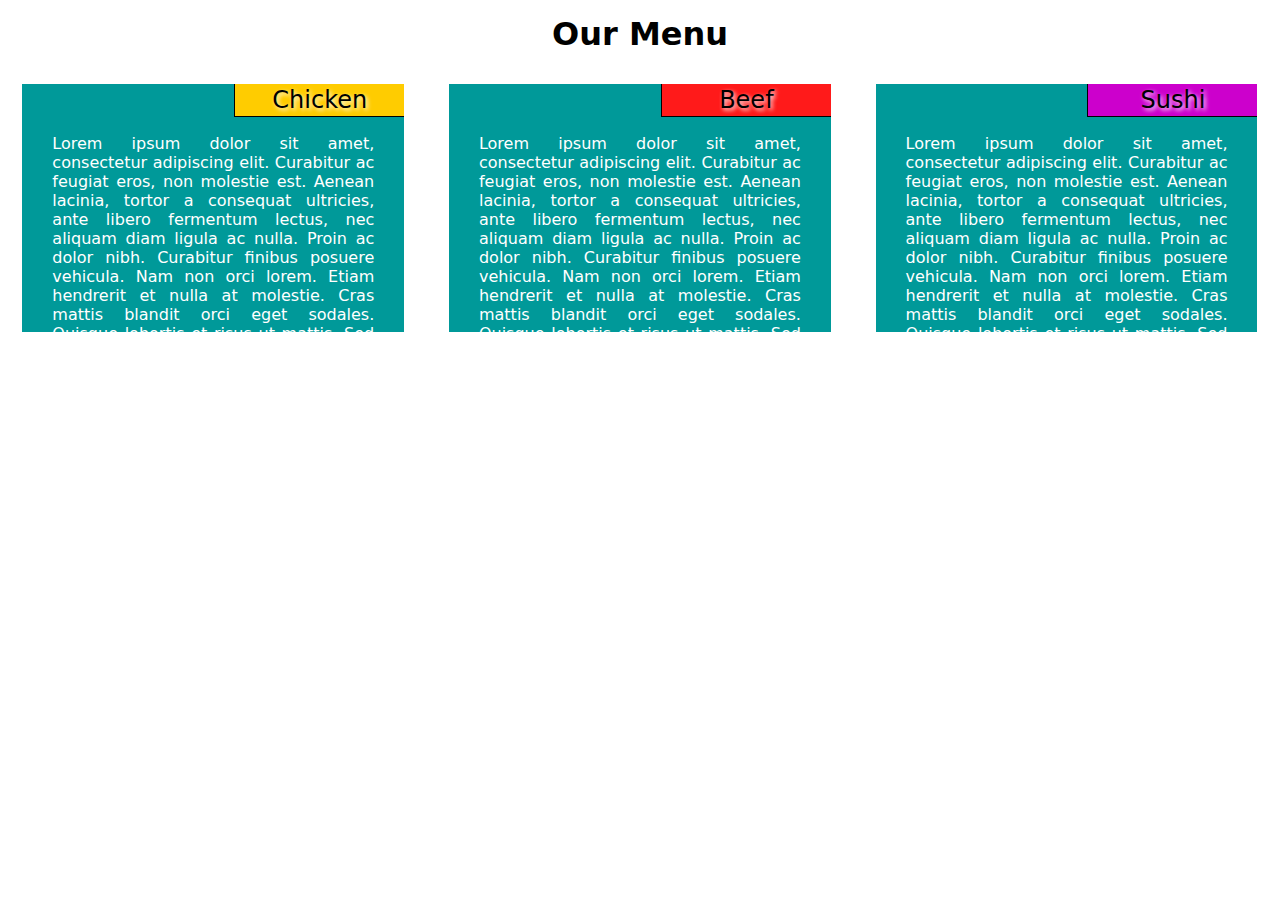
<file: site/module2-solution/index.html>
<!DOCTYPE html>
<html>
<head>
	<meta charset="utf-8">
	<meta name="viewport" content="width=device-width, initial-width=1">
	<title>module2-solution</title>

	<link rel="stylesheet" href="css/styles.css">

</head>
<body>
<h1>Our Menu</h1>

<div class="container">
	<div class="row">
		<div class="col-lg-4 col-md-6">
			<div class="details">
				<p class="menu-heading" id="chicken">Chicken</p>
			Lorem ipsum dolor sit amet, consectetur adipiscing elit. Curabitur ac feugiat eros, non molestie est. Aenean lacinia, tortor a consequat ultricies, ante libero fermentum lectus, nec aliquam diam ligula ac nulla. Proin ac dolor nibh. Curabitur finibus posuere vehicula. Nam non orci lorem. Etiam hendrerit et nulla at molestie. Cras mattis blandit orci eget sodales. Quisque lobortis et risus ut mattis. Sed scelerisque justo et vehicula egestas. Sed consequat eros ut ornare semper. Aenean ultricies ornare eros quis viverra. Nullam convallis varius dapibus.</div>
		</div>

		<div class="col-lg-4 col-md-6">
			<div class="details">
				<p class="menu-heading" id="beef">Beef</p>
			Lorem ipsum dolor sit amet, consectetur adipiscing elit. Curabitur ac feugiat eros, non molestie est. Aenean lacinia, tortor a consequat ultricies, ante libero fermentum lectus, nec aliquam diam ligula ac nulla. Proin ac dolor nibh. Curabitur finibus posuere vehicula. Nam non orci lorem. Etiam hendrerit et nulla at molestie. Cras mattis blandit orci eget sodales. Quisque lobortis et risus ut mattis. Sed scelerisque justo et vehicula egestas. Sed consequat eros ut ornare semper. Aenean ultricies ornare eros quis viverra. Nullam convallis varius dapibus.</div>
		</div>

		<div class="col-lg-4 col-md-12">
			<div class="details">
				<p class="menu-heading" id="sushi">Sushi</p>
			Lorem ipsum dolor sit amet, consectetur adipiscing elit. Curabitur ac feugiat eros, non molestie est. Aenean lacinia, tortor a consequat ultricies, ante libero fermentum lectus, nec aliquam diam ligula ac nulla. Proin ac dolor nibh. Curabitur finibus posuere vehicula. Nam non orci lorem. Etiam hendrerit et nulla at molestie. Cras mattis blandit orci eget sodales. Quisque lobortis et risus ut mattis. Sed scelerisque justo et vehicula egestas. Sed consequat eros ut ornare semper. Aenean ultricies ornare eros quis viverra. Nullam convallis varius dapibus.</div>
		</div>
	</div>

</div>
</body>
</html>
</file>
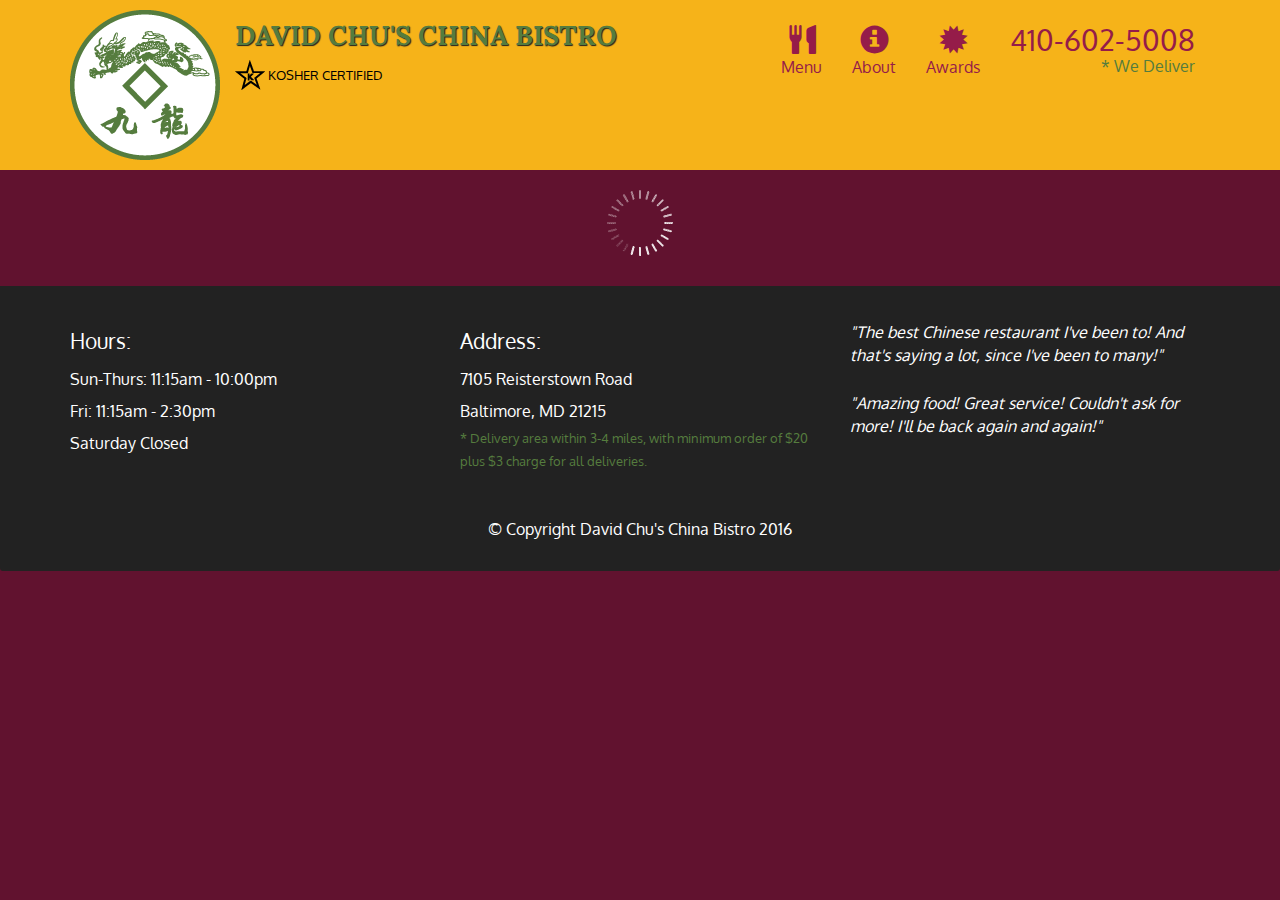
<file: site/module5-solution/index.html>
<!doctype html>
<html lang="en">
  <head>
    <meta charset="utf-8">
    <meta http-equiv="X-UA-Compatible" content="IE=edge">
    <meta name="viewport" content="width=device-width, initial-scale=1">
    <title>David Chu's China Bistro</title>
    <link rel="stylesheet" href="css/bootstrap.min.css">
    <link rel="stylesheet" href="css/styles.css">
    <link href='https://fonts.googleapis.com/css?family=Oxygen:400,300,700' rel='stylesheet' type='text/css'>
    <link href='https://fonts.googleapis.com/css?family=Lora' rel='stylesheet' type='text/css'>
  </head>
<body>
  <header>
    <nav id="header-nav" class="navbar navbar-default">
      <div class="container">
        <div class="navbar-header">
          <a href="index.html" class="pull-left visible-md visible-lg">
            <div id="logo-img" alt="Logo image"></div>
          </a>

          <div class="navbar-brand">
            <a href="index.html"><h1>David Chu's China Bistro</h1></a>
            <p>
              <img src="images/star-k-logo.png" alt="Kosher certification">
              <span>Kosher Certified</span>
            </p>
          </div>

          <button id="navbarToggle" type="button" class="navbar-toggle collapsed" data-toggle="collapse" data-target="#collapsable-nav" aria-expanded="false">
            <span class="sr-only">Toggle navigation</span>
            <span class="icon-bar"></span>
            <span class="icon-bar"></span>
            <span class="icon-bar"></span>
          </button>
        </div>
        
        <div id="collapsable-nav" class="collapse navbar-collapse">
           <ul id="nav-list" class="nav navbar-nav navbar-right">
            <li id="navHomeButton" class="visible-xs active">
              <a href="index.html">
                <span class="glyphicon glyphicon-home"></span> Home</a>
            </li>
            <li id="navMenuButton">
              <a href="#" onclick="$dc.loadMenuCategories();">
                <span class="glyphicon glyphicon-cutlery"></span><br class="hidden-xs"> Menu</a>
            </li>
            <li>
              <a href="#">
                <span class="glyphicon glyphicon-info-sign"></span><br class="hidden-xs"> About</a>
            </li>
            <li>
              <a href="#">
                <span class="glyphicon glyphicon-certificate"></span><br class="hidden-xs"> Awards</a>
            </li>
            <li id="phone" class="hidden-xs">
              <a href="tel:410-602-5008">
                <span>410-602-5008</span></a><div>* We Deliver</div>
            </li>
          </ul><!-- #nav-list -->
        </div><!-- .collapse .navbar-collapse -->
      </div><!-- .container -->
    </nav><!-- #header-nav -->
  </header>

  <div id="call-btn" class="visible-xs">
    <a class="btn" href="tel:410-602-5008">
    <span class="glyphicon glyphicon-earphone"></span>
    410-602-5008
    </a>
  </div>
  <div id="xs-deliver" class="text-center visible-xs">* We Deliver</div>

  <div id="main-content" class="container"></div>

  <footer class="panel-footer">
    <div class="container">
      <div class="row">
        <section id="hours" class="col-sm-4">
          <span>Hours:</span><br>
          Sun-Thurs: 11:15am - 10:00pm<br>
          Fri: 11:15am - 2:30pm<br>
          Saturday Closed
          <hr class="visible-xs">
        </section>
        <section id="address" class="col-sm-4">
          <span>Address:</span><br>
          7105 Reisterstown Road<br>
          Baltimore, MD 21215
          <p>* Delivery area within 3-4 miles, with minimum order of $20 plus $3 charge for all deliveries.</p>
          <hr class="visible-xs">
        </section>
        <section id="testimonials" class="col-sm-4">
          <p>"The best Chinese restaurant I've been to! And that's saying a lot, since I've been to many!"</p>
          <p>"Amazing food! Great service! Couldn't ask for more! I'll be back again and again!"</p>
        </section>
      </div>
      <div class="text-center">&copy; Copyright David Chu's China Bistro 2016</div>
    </div>
  </footer>

  <!-- jQuery (Bootstrap JS plugins depend on it) -->
  <script src="js/jquery-2.1.4.min.js"></script>
  <script src="js/bootstrap.min.js"></script>
  <script src="js/ajax-utils.js"></script>
  <script src="js/script.js"></script>
</body>
</html>
</file>
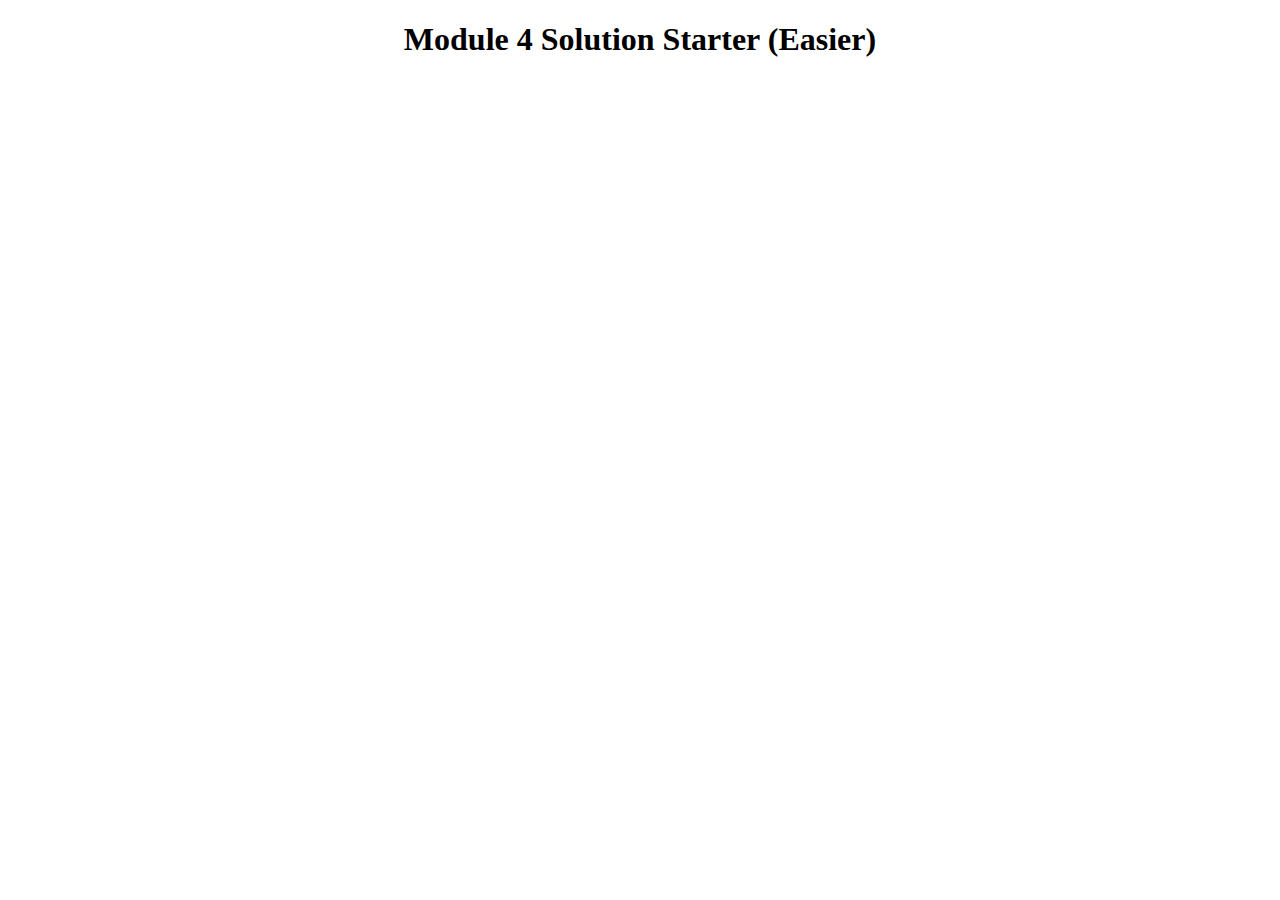
<file: site/module4-solution/easier/index.html>
<!DOCTYPE html>
<html>
<head>
  <meta charset="utf-8">
  <title>Module 4 Solution Starter (Easier)</title>
  <script src="SpeakHello.js"></script>
  <script src="SpeakGoodBye.js"></script>
  <script src="script.js"></script>
</head>
<body>
  <h1 style="text-align: center;">Module 4 Solution Starter (Easier)</h1>
</body>
</html>
</file>
<file: site/module2-solution/css/styles.css>
/*For all elements======================================*/
* {
	box-sizing: border-box;
	font-family: "comic sans ms", sans;
	margin: 0;
}


/*Heading======================================*/
h1 {
	text-align: center;
	margin: 15px 0 15px 0;
}

/*Container Div for Relative Layout======================================*/
div.container {
	width: 100%;
}


/*12 Grid Responsive Layout Designing======================================*/

div.row {
	width: 100%;
}

/*For Paragraphs=========================================*/
div.details {
	border: 1px solid;
	width: 90%;
	height: 250px;
	overflow: auto;
	margin-left: auto;
	margin-right: auto;
	padding: 30px;
	text-align: justify;
	position: relative;
	padding-top: 50px;
	margin-top: 15px;
	margin-bottom: 5%;
	background-color: #009999;
	color: white; 
}


p.menu-heading {
	width: 170px;
	position: absolute;
	top: 0px;
	right: 0px;
	
	border-left: 1px solid;
	border-bottom: 1px solid;
	font-size: 24px;
	text-align: center;
	padding: 2px;
}

p#chicken {
	background-color: #ffcc00;
	color: black;
	text-shadow: 2px 2px 4px white;
}

p#beef {
	background-color: #ff1a1a;
	color: black;
	text-shadow: 2px 2px 4px white;
}

p#sushi {
	background-color: #cc00cc;
	color: black;
	text-shadow: 2px 2px 4px white;
}
/*For large devices*/

@media (min-width: 1200px) {
	.col-lg-1, .col-lg-2, .col-lg-3, .col-lg-4, .col-lg-5, .col-lg-6, .col-lg-12 {
		float: left;
	} 

	.col-lg-1 {
		width: 8.33%;
	}

	.col-lg-2 {
		width: 16.66%;
	}

	.col-lg-3 {
		width: 25%;
	}

	.col-lg-4 {
		width: 33.33%;
	}

	.col-lg-5 {
		width: 41.66%;
	}

	.col-lg-6 {
		width: 50%;
	}

	.col-lg-12 {
		width: 100%;
	}
}

/*For medium devices*/

@media (min-width: 992px) and (max-width: 1199px) {
	.col-md-1, .col-md-2, .col-md-3, .col-md-4, .col-md-5, .col-md-6, .col-md-12 {
		float: left;
	} 

	.col-md-1 {
		width: 8.33%;
	}

	.col-md-2 {
		width: 16.66%;
	}

	.col-md-3 {
		width: 25%;
	}

	.col-md-4 {
		width: 33.33%;
	}

	.col-md-5 {
		width: 41.66%;
	}

	.col-md-6 {
		width: 50%;
	}

	.col-md-12 {
		width: 100%;
	}

	/*this media query is used to remove extra spaces at ends of column of size 12*/
	.col-md-12 > div.details {
	border: 1px solid;
	width: 95%;
	padding: 30px;
	text-align: justify;
	position: relative;
	padding-top: 50px;
	margin-bottom: 5%;	 
}

}
</file>
<file: site/module5-solution/css/styles.css>
body {
  font-size: 16px;
  color: #fff;
  background-color: #61122f;
  font-family: 'Oxygen', sans-serif;
}

/** HEADER **/
#header-nav {
  background-color: #f6b319;
  border-radius: 0;
  border: 0;
}

#logo-img {
  background: url('../images/restaurant-logo_large.png') no-repeat;
  width: 150px;
  height: 150px;
  margin: 10px 15px 10px 0;
}

.navbar-brand {
  padding-top: 25px;
}
.navbar-brand h1 { /* Restaurant name */
  font-family: 'Lora', serif;
  color: #557c3e;
  font-size: 1.5em;
  text-transform: uppercase;
  font-weight: bold;
  text-shadow: 1px 1px 1px #222;
  margin-top: 0;
  margin-bottom: 0;
  line-height: .75;
}
.navbar-brand a:hover, .navbar-brand a:focus {
  text-decoration: none;
}
.navbar-brand p { /* Kosher cert */
  color: #000;
  text-transform: uppercase;
  font-size: .7em;
  margin-top: 15px;
}
.navbar-brand p span { /* Star-K */
  vertical-align: middle;
}

#nav-list {
  margin-top: 10px;
}
#nav-list a {
  color: #951C49;
  text-align: center;
}
#nav-list a:hover {
  background: #E7E7E7;
}
#nav-list a span {
  font-size: 1.8em;
}

#phone {
  margin-top: 5px;
}
#phone a { /* Phone number */
  text-align: right;
  padding-bottom: 0;
}
#phone div { /* We Deliver */
  color: #557c3e;
  text-align: right;
  padding-right: 15px;
}

.navbar-header button.navbar-toggle, .navbar-header .icon-bar {
  border: 1px solid #61122f;
}
.navbar-header button.navbar-toggle {
  clear: both;
  margin-top: -30px;
}
/* END HEADER */

/* FOOTER */
.panel-footer {
  margin-top: 30px;
  padding-top: 35px;
  padding-bottom: 30px;
  background-color: #222;
  border-top: 0;
}
.panel-footer div.row {
  margin-bottom: 35px;
}
#hours, #address {
  line-height: 2;
}
#hours > span, #address > span {
  font-size: 1.3em;
}
#address p {
  color: #557c3e;
  font-size: .8em;
  line-height: 1.8;
}
#testimonials {
  font-style: italic;
}
#testimonials p:nth-child(2) {
  margin-top: 25px;
}
/* END FOOTER */



/* HOME PAGE */
.container .jumbotron {
  box-shadow: 0 0 50px #3F0C1F;
  border: 2px solid #3F0C1F;
}

#menu-tile, #specials-tile, #map-tile {
  height: 250px;
  width: 100%;
  margin-bottom: 15px;
  position: relative;
  border: 2px solid #3F0C1F;
  overflow: hidden;
}
#menu-tile:hover, #specials-tile:hover, #map-tile:hover {
  box-shadow: 0 1px 5px 1px #cccccc;
}
#menu-tile {
  background: url('../images/menu-tile.jpg') no-repeat;
  background-position: center;
}
#specials-tile {
  background: url('../images/specials-tile.jpg') no-repeat;
  background-position: center;
}
#menu-tile span, #specials-tile span, #map-tile span {
  position: absolute;
  bottom: 0;
  right: 0;
  width: 100%;
  text-align: center;
  font-size: 1.6em;
  text-transform: uppercase;
  background-color: #000;
  color: #fff;
  opacity: .8;
}
/* END HOME PAGE */

/* MENU CATEGORIES PAGE */
.category-tile { 
  position: relative;
  border: 2px solid #3F0C1F;
  overflow: hidden;
  width: 200px;
  height: 200px;
  margin: 0 auto 15px;
}
.category-tile span {
  position: absolute;
  bottom: 0;
  right: 0;
  width: 100%;
  text-align: center;
  font-size: 1.2em;
  text-transform: uppercase;
  background-color: #000;
  color: #fff;
  opacity: .8;
}
.category-tile:hover {
  box-shadow: 0 1px 5px 1px #cccccc;
}

#menu-categories-title + div {
  margin-bottom: 50px;
}
/* END MENU CATEGORIES PAGE */

/* SINGLE CATEGORY PAGE */
.menu-item-tile {
  margin-bottom: 25px;
}
.menu-item-tile hr {
  width: 80%;
}
.menu-item-tile .menu-item-price {
  font-size: 1.1em;
  text-align: right;
  margin-top: -15px;
  margin-right: -15px;
}
.menu-item-tile .menu-item-price span {
  font-size: .6em;
}
.menu-item-photo {
  position: relative;
  border: 2px solid #3F0C1F; 
  overflow: hidden;
  padding: 0;
  margin-right: -15px;
  margin-left: auto;
  margin-bottom: 20px;
  max-width: 250px;
}
.menu-item-photo div {
  position: absolute;
  bottom: 0;
  right: 0;
  width: 80px;
  background-color: #557c3e;
  text-align: center;
}
.menu-item-description {
  padding-right: 30px;
}
h3.menu-item-title {
  margin: 0 0 10px;
}
.menu-item-details {
  font-size: .9em;
  font-style: italic;
}
/* END SINGLE CATEGORY PAGE */


/********** Large devices only **********/
@media (min-width: 1200px) {
  .container .jumbotron {
    background: url('../images/jumbotron_1200.jpg') no-repeat;
    height: 675px;
  }
}

/********** Medium devices only **********/
@media (min-width: 992px) and (max-width: 1199px) {
  /* Header */
  #logo-img {
    background: url('../images/restaurant-logo_medium.png') no-repeat;
    width: 100px;
    height: 100px;
    margin: 5px 5px 5px 0;
  }
  /* End Header */

  /* Home Page */
  .container .jumbotron {
    background: url('../images/jumbotron_992.jpg') no-repeat;
    height: 558px;
  }
  /* End Home Page */
}

/********** Small devices only **********/
@media (min-width: 768px) and (max-width: 991px) {
  /* Home Page */
  .container .jumbotron {
    background: url('../images/jumbotron_768.jpg') no-repeat;
    height: 432px;
  }
  /* End Home Page */
}

/********** Extra small devices only **********/
@media (max-width: 767px) {
  /* Header */
  .navbar-brand {
    padding-top: 10px;
    height: 80px;
  }
  .navbar-brand h1 { /* Restaurant name */
    padding-top: 10px;
    font-size: 5vw; /* 1vw = 1% of viewport width */
  }
  .navbar-brand p { /* Kosher cert */
    font-size: .6em;
    margin-top: 12px;
  }
  .navbar-brand p img { /* Star-K */
    height: 20px;
  }

  #collapsable-nav a { /* Collapsed nav menu text */
    font-size: 1.2em;
  }
  #collapsable-nav a span { /* Collapsed nav menu glyph */
    font-size: 1em;
    margin-right: 5px;
  }

  #call-btn > a {
    font-size: 1.5em;
    display: block;
    margin: 0 20px;
    padding: 10px;
    border: 2px solid #fff;
    background-color: #f6b319;
    color: #951c49;
  }
  #xs-deliver {
    margin-top: 5px;
    font-size: .7em;
    letter-spacing: .1em;
    text-transform: uppercase;
  }
  /* End Header */

  /* Footer */
  .panel-footer section {
    margin-bottom: 30px;
    text-align: center;
  }
  .panel-footer section:nth-child(3) {
    margin-bottom: 0; /* margin already exists on the whole row */
  }
  .panel-footer section hr {
    width: 50%;
  }
  /* End Footer */

  /* Home Page */
  .container .jumbotron {
    margin-top: 30px;
    padding: 0;
  }
  #menu-tile, #specials-tile {
    width: 360px;
    margin: 0 auto 15px;
  }

  .menu-item-photo {
    margin-right: auto;
  }
  .menu-item-tile .menu-item-price {
    text-align: center;
  }
  .menu-item-description {
    text-align: center;;
  }
}


/********** Super extra small devices Only :-) (e.g., iPhone 4) **********/
@media (max-width: 479px) {
  /* Header */
  .navbar-brand h1 { /* Restaurant name */
    padding-top: 5px;
    font-size: 6vw;
  }
  /* End Header */
  
  /* Home page */
  #menu-tile, #specials-tile {
    width: 280px;
    margin: 0 auto 15px;
  }

  .col-xxs-12 {
    position: relative;
    min-height: 1px;
    padding-right: 15px;
    padding-left: 15px;
    float: left;
    width: 100%;
  }
}
</file>
